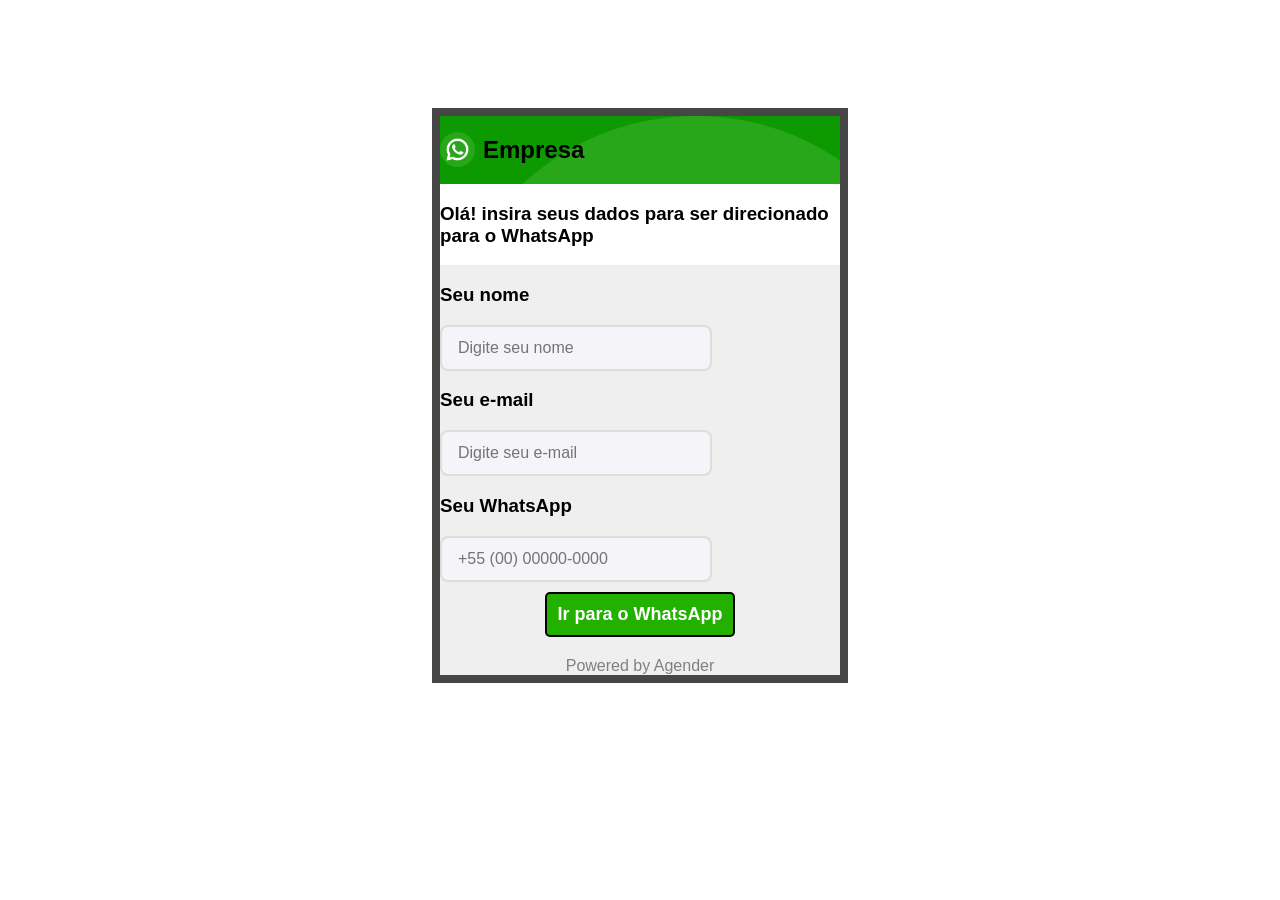
<file: form-zap/src/index.html>
<!DOCTYPE html>
<html lang="en">
<head>
    <meta charset="UTF-8">
    <meta name="viewport" content="width=device-width, initial-scale=1.0">
    <link rel="stylesheet" href="style.css">
    <title>Document</title>
</head>
<body>
    <main>
        <div class="zero">
            <div class="um">
                <img src="../public/whatsapp.png" alt="whatsapp" width="35px" height="35px" class="img"><h2>Empresa</h2>
            </div>
            <div class="dois">
                
                <h3>Olá! insira seus dados para ser direcionado para o WhatsApp</h3>
            </div>
            <div class="tres">
                <h3>Seu nome</h3>
                <input type="text" name="nome" id="nome" placeholder="Digite seu nome" required>
                <h3>Seu e-mail</h3>
                <input type="email" name="e-mail" id="email" placeholder="Digite seu e-mail" required>
                <h3>Seu WhatsApp</h3>
                <input type="number" name="number" id="number" placeholder="+55 (00) 00000-0000" required>
            </div>
            <div class="quatro">
                <a href="https://web.whatsapp.com"><button>Ir para o WhatsApp</button></a>
            </div>
            <footer>Powered by Agender</footer>
        </div>
        <script src="script.js"></script>
    </main>
    
</body>
</html>
</file>
<file: form-zap/src/style.css>
* {
    font-family: Arial, Helvetica, sans-serif;
}
main {
    padding-top: 100px;
    justify-content: space-around;
    display: flex;
    flex-direction: row;
}
footer {
    margin-top: 20px;
    color: gray;
    text-align: center;
}
img {
    margin-right: 8px;      
}
button {
    margin-top: 10px;
    display: flex;          
    justify-content: center;
    align-items: center;
    width: auto;
    height: auto;
    padding: 10px;
    background-color: rgb(35, 177, 0);
    color: #ffffff;
    border: 2px solid black;
    border-radius: 5px;
    font-size: 18px;
    font-weight: 600;       
    transition: all 200ms ease-in-out;
}
input{
  width: 100%;
  max-width: 400px;
  padding: 12px 16px;
  font-size: 16px;
  color: #333;
  background-color: #f4f4f9;
  border: 2px solid #ddd;
  border-radius: 8px;
  outline: none; 
  transition: all 0.3s ease;
}
a{
    color: rgb(35, 177, 0) ;
}
.zero {
    background-color: rgba(235, 234, 234, 0.74);
    display: flex;
    align-items: center;         
    flex-direction: column;     
    justify-content: center;
    width: 400px;
    height: auto;
    border: 8px solid rgb(70, 70, 70);
}
.um {
    width: 400px;
    display: flex;          
    flex-direction: row;     
    align-items: center;     
    background-color: rgb(13, 153, 0);
    background-image: url(../public/whatsapp.png);
}
.dois{
   align-items: center;
   background-color: #ffffff;
   width: auto;
}
.tres{
    align-self: self-start;
}
</file>
